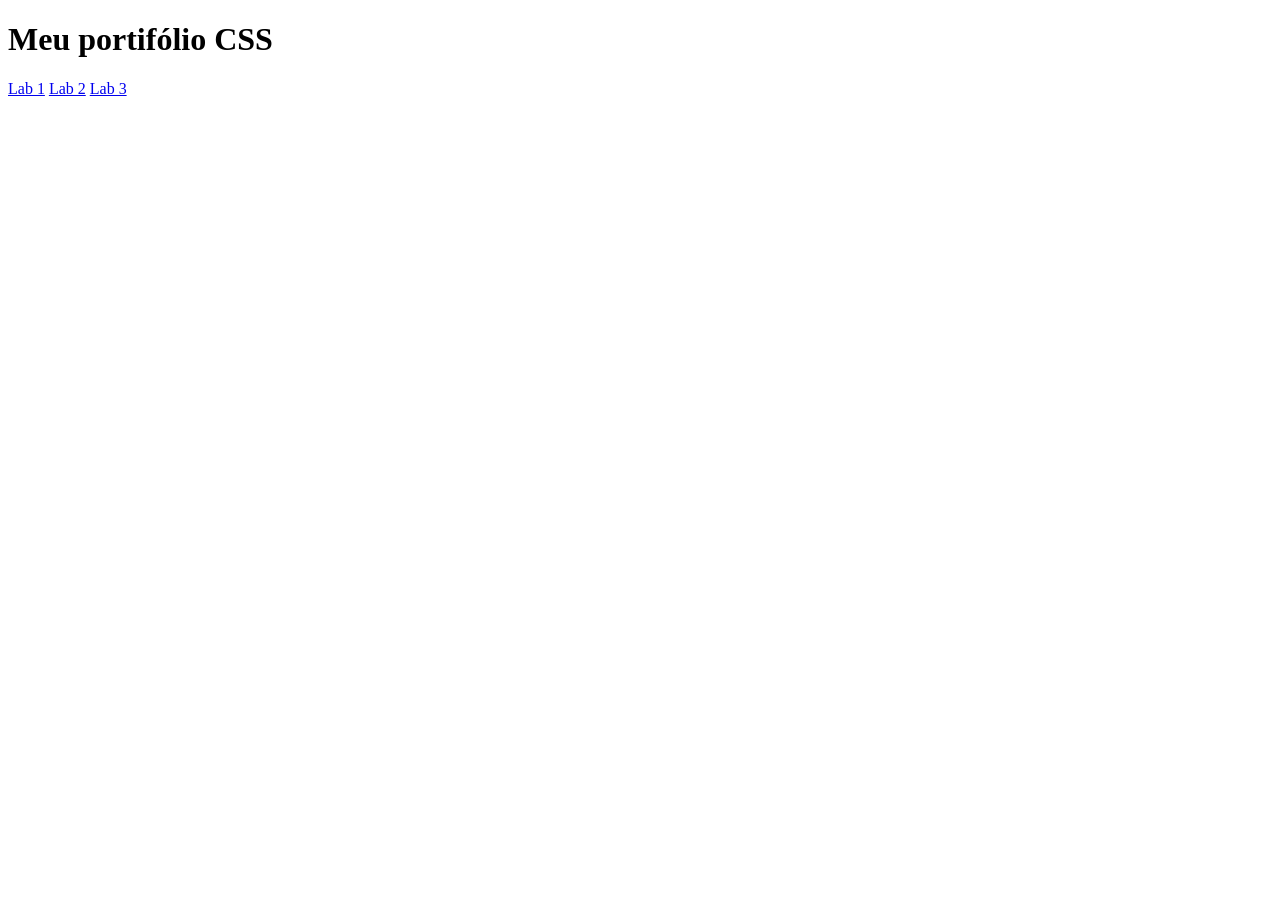
<file: portifolio-info1-2026/index.html>
<!DOCTYPE html>
<html lang="pt-br">
    <head>
        <meta charset="UTF-8">
        <meta name="viewport" content="width=device-width, initial-scale=1.0">
        <title>Meu portifólio CSS</title>
    </head>
    <body>
        <h1>Meu portifólio CSS</h1>
        <nav>
    <nav>
        <a href="html/css-inline/css-inline.html">Lab 1</a>
        <a href="html/css-interno/css-interno.html">Lab 2</a>
        <a href="html/css-externo/css-externo.html">Lab 3</a>
    </nav>
        </nav>
    </body>
</html>
</file>
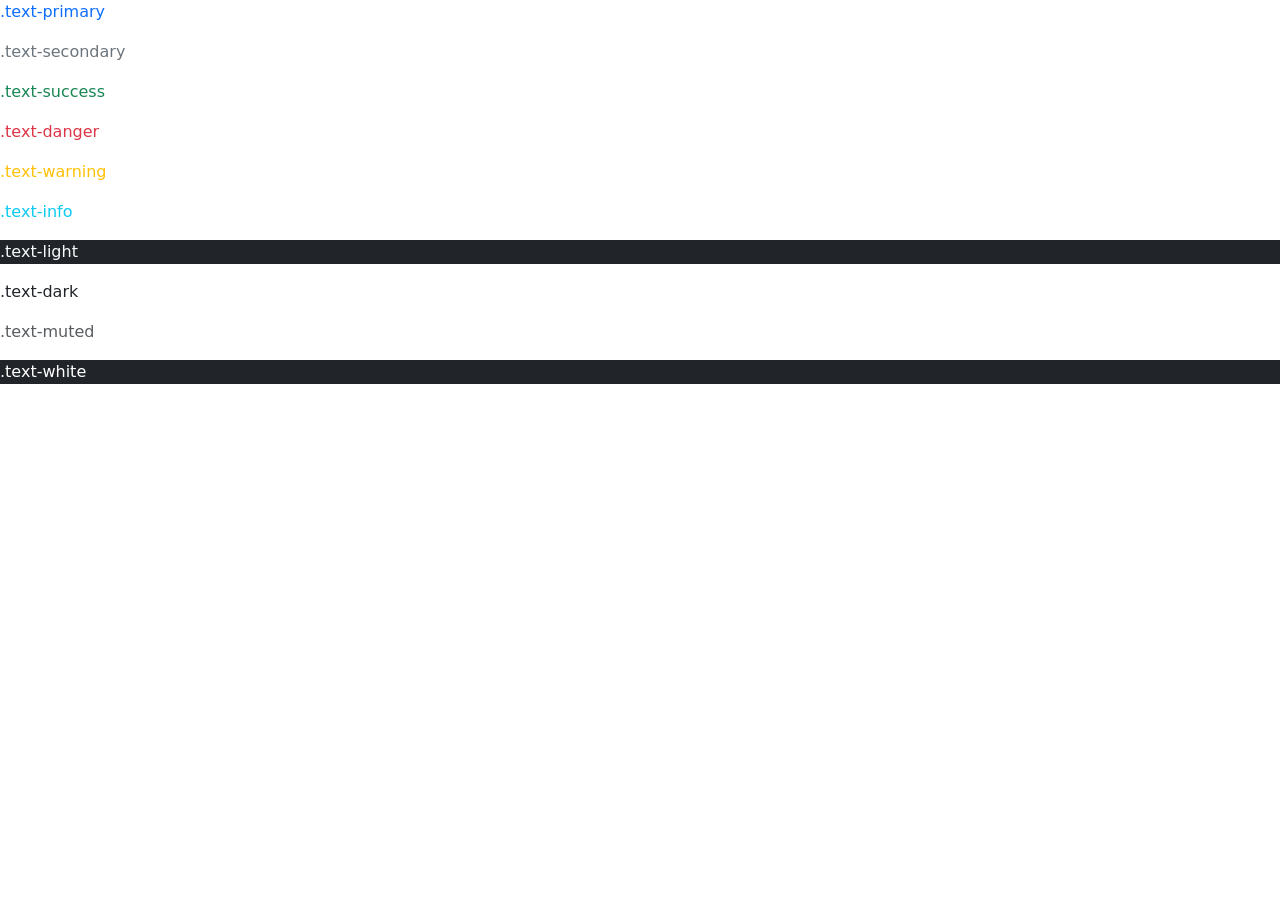
<file: portifolio-info1-2026/html/bootstrap/intro-boostrap.html>
<!DOCTYPE html>
<html lang="pt-br">
    <head>
        <meta charset="UTF-8">
        <meta name="viewport" content="width=device-width, initial-scale=1.0">
        <link href="https://cdn.jsdelivr.net/npm/bootstrap@5.3.8/dist/css/bootstrap.min.css" rel="stylesheet" integrity="sha384-sRIl4kxILFvY47J16cr9ZwB07vP4J8+LH7qKQnuqkuIAvNWLzeN8tE5YBujZqJLB" crossorigin="anonymous">
        <script src="https://cdn.jsdelivr.net/npm/bootstrap@5.3.8/dist/js/bootstrap.bundle.min.js" integrity="sha384-FKyoEForCGlyvwx9Hj09JcYn3nv7wiPVlz7YYwJrWVcXK/BmnVDxM+D2scQbITxI" crossorigin="anonymous"></script>
        <title>Primeira página web com Bootstrap</title>
    </head>
    <body>
        <p class="text-primary">.text-primary</p>
        <p class="text-secondary">.text-secondary</p>
        <p class="text-success">.text-success</p>
        <p class="text-danger">.text-danger</p>
        <p class="text-warning">.text-warning</p>
        <p class="text-info">.text-info</p>
        <p class="text-light bg-dark">.text-light</p>
        <p class="text-dark">.text-dark</p>
        <p class="text-muted">.text-muted</p>
        <p class="text-white bg-dark">.text-white</p>
    </body>
</html>
</file>
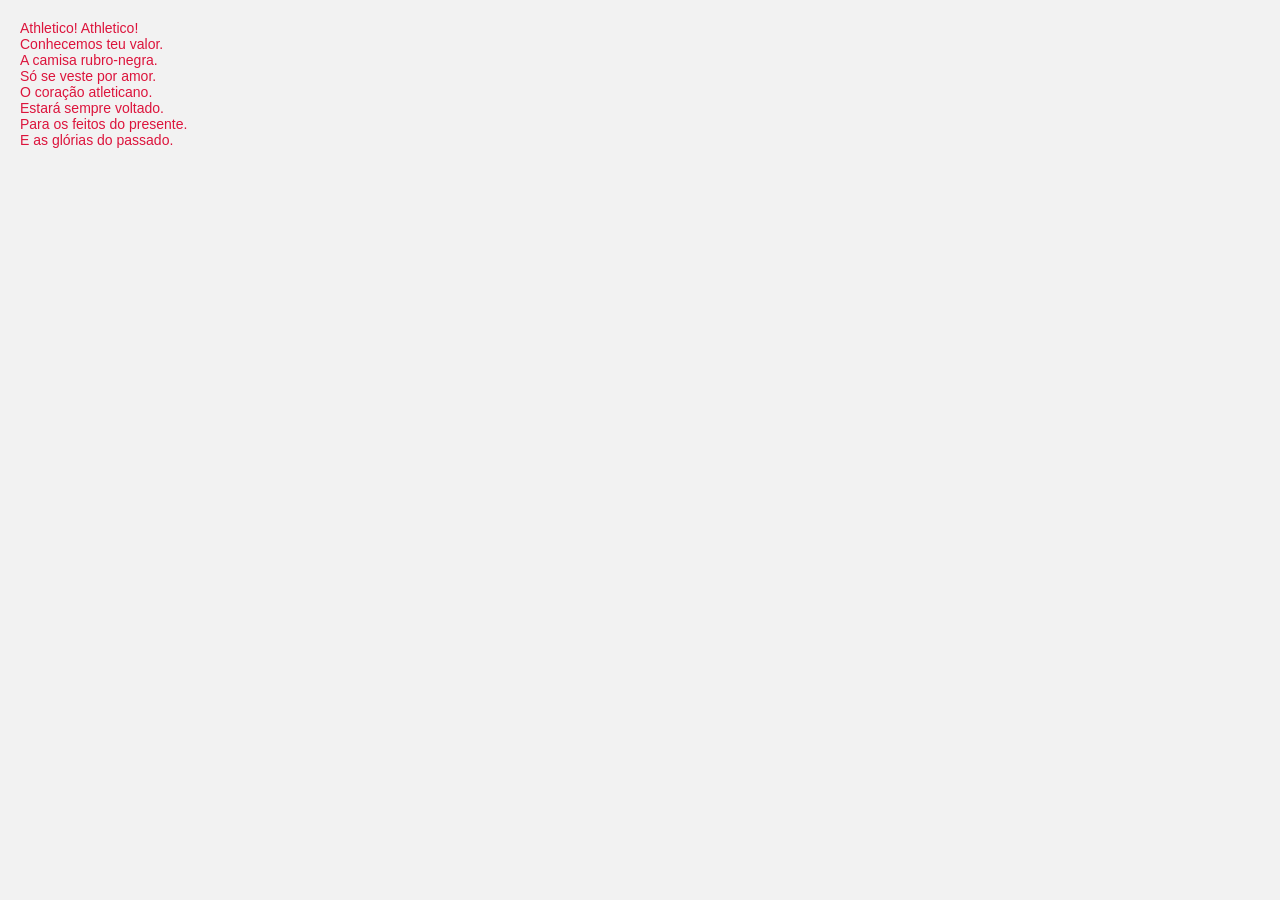
<file: portifolio-info1-2026/html/css-externo/css-externo.html>
<!DOCTYPE html>
<html lang="pt-br">
    <head>
        <meta charset="UTF-8">
        <meta name="viewport" content="width=device-width, initial-scale=1.0">
        <link rel="stylesheet" href="../../assets/css/style.css">
        <title>Tarefa 4</title>
    </head>
    <body>

        <p>
            Athletico! Athletico! <br>
            Conhecemos teu valor. <br>
            A camisa rubro-negra. <br>
            Só se veste por amor.
        </p>

        <p>
            O coração atleticano. <br>
            Estará sempre voltado. <br>
            Para os feitos do presente. <br>
            E as glórias do passado.
        </p>

    </body>
</html>
</file>
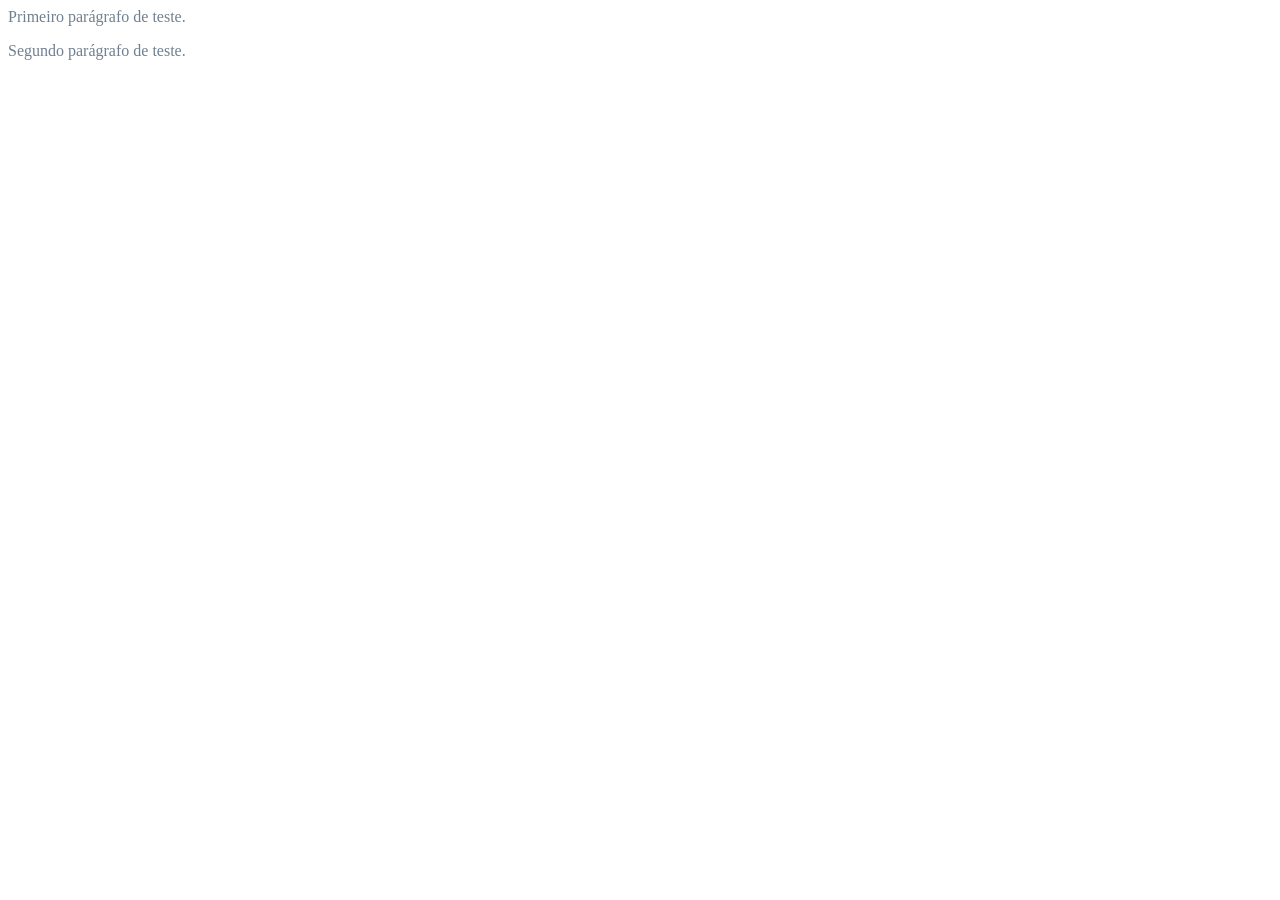
<file: portifolio-info1-2026/html/css-interno/css-interno.html>
<html>
    <head>
        <style>
            body {
                color: slategray;
                font-size: 16px;
            }
        </style>
    </head>
    <body>
        <p>Primeiro parágrafo de teste.</p>
        <p>Segundo parágrafo de teste.</p>
    </body>
</html>
</file>
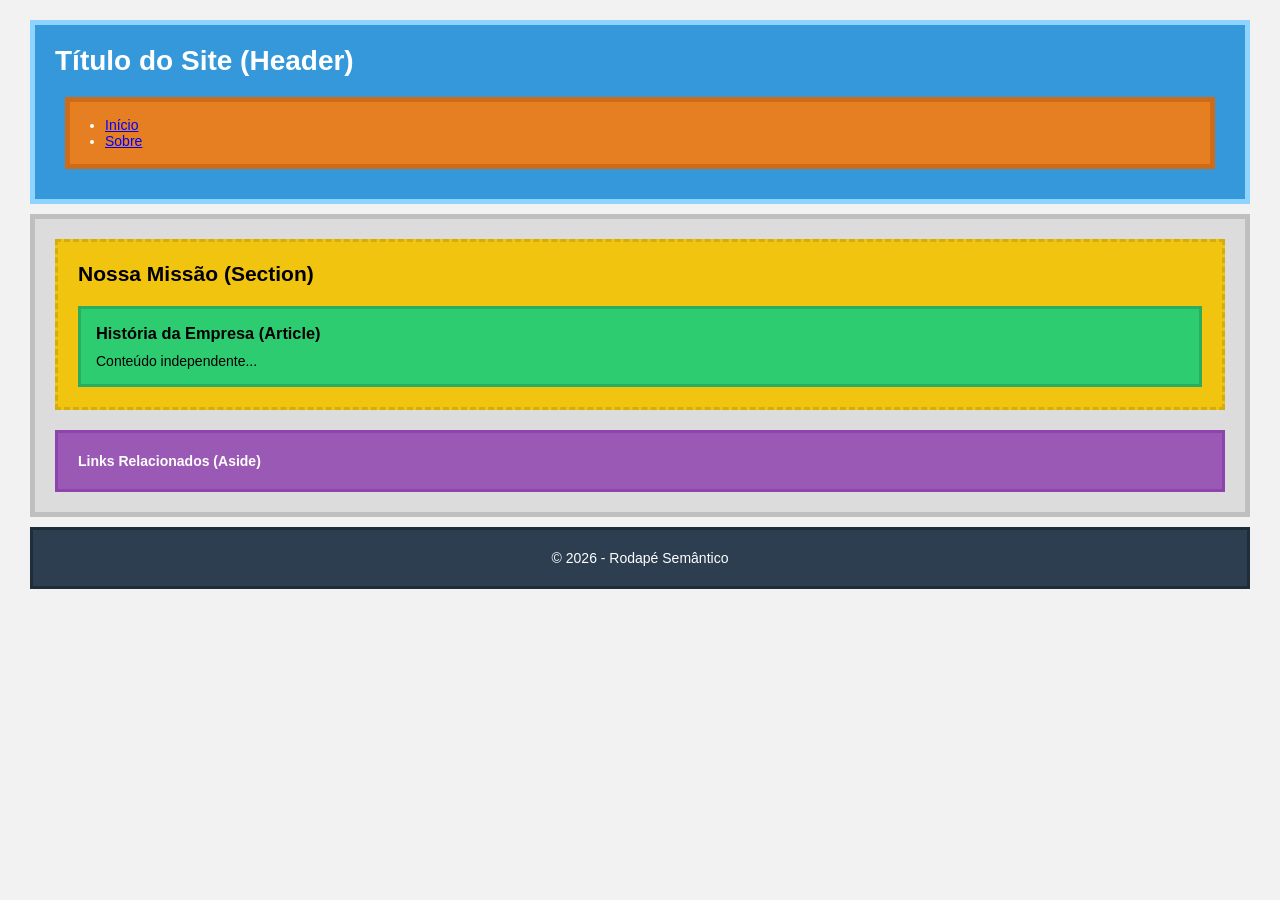
<file: portifolio-info1-2026/html/semantico/semantico.html>
<!DOCTYPE html>
<html lang="pt-BR">
    <head>
        <meta charset="UTF-8">
        <meta name="viewport" content="width=device-width, initial-scale=1.0">
        <title>HTML Semântico</title>

        <link rel="stylesheet" href="../../assets/css/style.css">
    </head>
    <body>

        <header>
            <h1>Título do Site (Header)</h1>

            <nav>
                <ul>
                    <li><a href="#">Início</a></li>
                    <li><a href="#">Sobre</a></li>
                </ul>
            </nav>
        </header>

        <main>

            <section>
                <h2>Nossa Missão (Section)</h2>

                <article>
                    <h3>História da Empresa (Article)</h3>

                    <p>Conteúdo independente...</p>
                </article>
            </section>

            <aside>
                <h4>Links Relacionados (Aside)</h4>
            </aside>

        </main>

        <footer>
            <p>&copy; 2026 - Rodapé Semântico</p>
        </footer>

    </body>
</html>
</file>
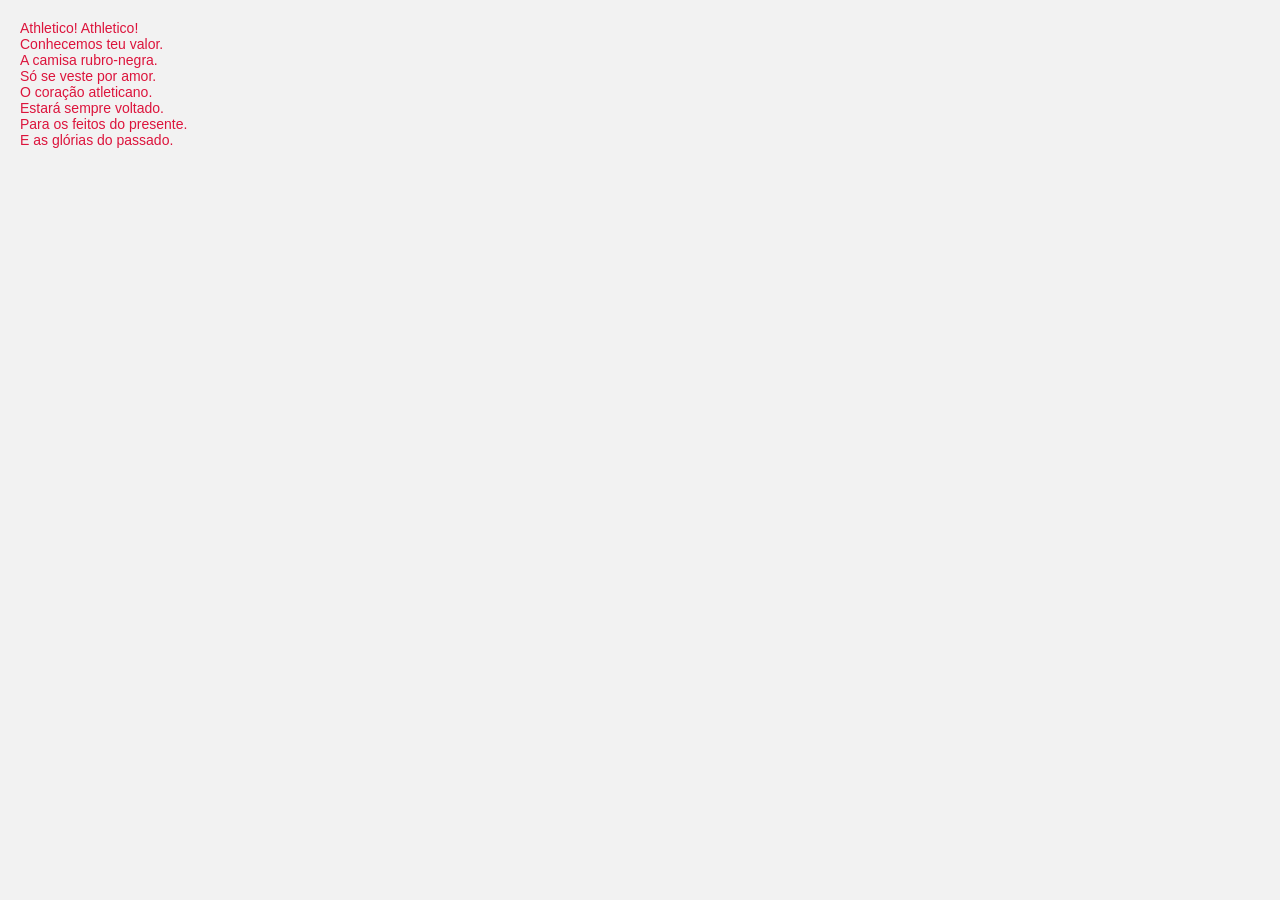
<file: portifolio-info1-2026/assets/html/css-externo/css-externo.html>
<!DOCTYPE html>
<html lang="pt-br">
    <head>
        <meta charset="UTF-8">
        <meta name="viewport" content="width=device-width, initial-scale=1.0">
        <link rel="stylesheet" href="../../css/style.css">
        <title>Tarefa 4</title>
    </head>
    <body>

        <p>
            Athletico! Athletico! <br>
            Conhecemos teu valor. <br>
            A camisa rubro-negra. <br>
            Só se veste por amor.
        </p>

        <p>
            O coração atleticano. <br>
            Estará sempre voltado. <br>
            Para os feitos do presente. <br>
            E as glórias do passado.
        </p>

    </body>
</html>
</file>
<file: portifolio-info1-2026/assets/css/style.css>
body {
    font-family: Arial, sans-serif;
    font-size: 14px;
    color: crimson;
}

*{
    margin: 0;
    padding: 0;
    box-sizing: border-box;
}

body{
    font-family: Arial, Helvetica, sans-serif;
    background-color: #f2f2f2;
    margin: 20px;
}

header{
    background-color: #3498db;
    color: white;

    margin: 10px;
    padding: 20px;

    border: 5px solid #8fd3ff;
}

header h1{
    margin-bottom: 20px;
}

nav{
    background-color: #e67e22;

    margin: 10px;
    padding: 15px;

    border: 5px solid #cf6b16;
}

nav ul{
    margin-left: 20px;
}

nav a{
    color: blue;
    text-decoration: underline;
}

main{
    background-color: #dcdcdc;

    margin: 10px;
    padding: 20px;

    border: 5px solid #bfbfbf;
}

section{
    background-color: #f1c40f;
    color: black;
    margin-bottom: 20px;
    padding: 20px;
    border: 3px dashed #d4ac0d;
}

section h2{
    margin-bottom: 20px;
}

article{
    background-color: #2ecc71;
    color: black;
    margin-top: 10px;
    padding: 15px;
    border: 3px solid #27ae60;
}

article h3{
    margin-bottom: 10px;
}

aside{
    background-color: #9b59b6;
    color: white;

    padding: 20px;

    border: 3px solid #8e44ad;
}

footer{
    background-color: #2c3e50;
    color: white;

    text-align: center;

    margin: 10px;
    padding: 20px;

    border: 3px solid #1f2d3a;
}
</file>
